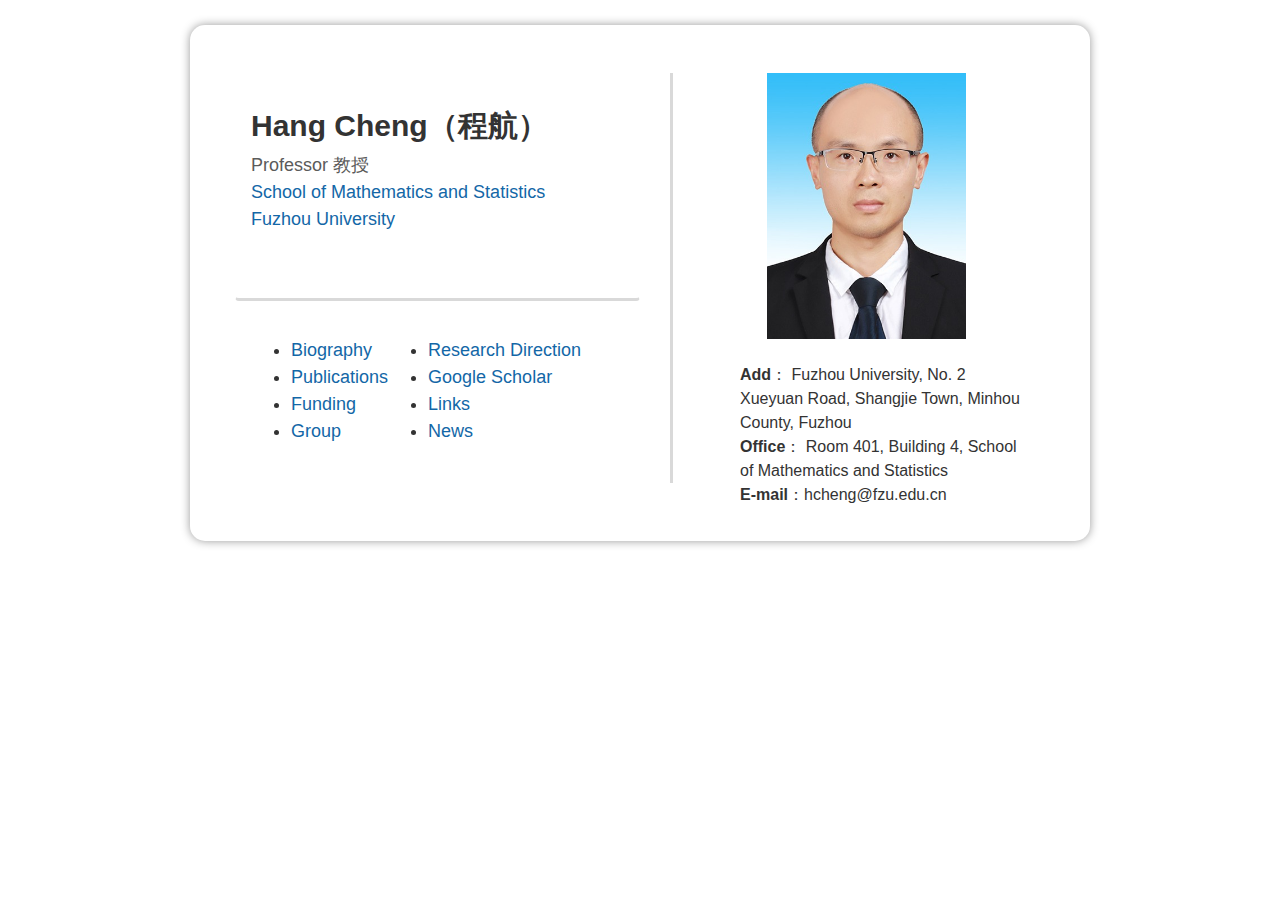
<file: index.html>
<!DOCTYPE html>
<html lang="en">

<head>
    <meta charset="UTF-8">
    <meta http-equiv="X-UA-Compatible" content="IE=edge">
    <title>Hang Cheng</title>
    <link rel="stylesheet" href="css/bootstrap.min.css">
    <link rel="stylesheet" href="css/main.css">

</head>
<style>
    .container {
        width: 900px !important
    }
</style>


<body>

    <div class="box container">
        <div class="container">
            <br>
            <br>
        </div>

        <div class="container">
            <!--     <div class="col-sm-1">
            </div> -->
            <div class="col-sm-6">
                <div class="panel panel-body">
                    <h1 style="font-size:30px">
                        <b>Hang Cheng（程航）</b>
                    </h1>
                    <p style="font-size:18px">
                        Professor 教授<br>
                        <a href="https://math.fzu.edu.cn/index.htm">School of Mathematics and Statistics</a>
                        <br>
                        <a href="https://www.fzu.edu.cn/">Fuzhou University</a>
                    </p>
                </div>

                <div class="panel panel-body" style="border-bottom-style: none;">

<table border="1">

<tr>
<td>
<ul  >

                        <li style="font-size:18px">
                            <a href="Bio.html">Biography</a><br>
                        </li>

                        <li style="font-size:18px">
                            <a href="Publications.html">Publications</a><br>
                        </li>

                        <li style="font-size:18px">
                            <a href="Funding.html"> Funding</a><br>
                        </li>
						<li style="font-size:18px">
                            <a href="Group.html">Group</a><br>
                        </li>

					</ul>
</td>
<td>
<ul  >
                        <li style="font-size:18px">
                            <a href="Res.html"> Research Direction</a><br>
                        </li>
						<li style="font-size:18px">
                            <a href="https://scholar.google.com/citations?user=HELUlGAAAAAJ&hl=zh-CN"> Google Scholar</a><br>
                        </li>
                        <li style="font-size:18px">
                            <a href="Links.html"> Links</a><br>
                        </li>
                        <li style="font-size:18px">
                            <a href="News.html">News</a><br>
                        </li>


<!--                         <li style="font-size:18px">
                            <a href="Prospective_students.html"> Prospective Students</a><br>
                        </li> -->

<!--                         <li style="font-size:18px">
                            <a href="Prospective_students.html"> Photos of Life</a><br>
                        </li> -->
					</ul>
</td>
</tr>
</table>
	<style type="text/css">
		td
		{
			border:none;
			cellspacing="0";
			cellpadding="0";
		}
		table
		{
			border:none;
			cellspacing="0";
			cellpadding="0";
		}


	</style>


                </div>
            </div>

            <div class="col-sm-1 line">
                <table style="height:410px;border-color:#d9d9d9;border-left-style:solid;border-width:3px">
                    <tr>
                        <td valign="top">
                        </td>
                    </tr>
                </table>
            </div>

            <div class="col-sm-5">
                <div style="width: 60%;" class="center-block">
                    <img src="images/logo.jpg" class="img-responsive center-block">
                    <br>
                </div>
                <ul class="center-block" style="list-style:none;">
                    <li style="font-size:16px">
                        <b>Add</b>： Fuzhou University, No. 2 Xueyuan Road, Shangjie Town, Minhou County, Fuzhou <br>
                    </li>
                    <li style="font-size:16px">
                        <b>Office</b>： Room 401, Building 4, School of Mathematics and Statistics
                    </li>
                    <li style="font-size:16px">
                        <b>E-mail</b>：hcheng@fzu.edu.cn
                    </li>



                </ul>
                <br>
            </div>
        </div>
    </div>
</body>

</html>

<!-- Global site tag (gtag.js) - Google Analytics -->
<script async src="https://www.googletagmanager.com/gtag/js?id=UA-42280108-2"></script>
<script>
    window.dataLayer = window.dataLayer || [];

    function gtag() {
        dataLayer.push(arguments);
    }
    gtag('js', new Date());

    gtag('config', 'UA-42280108-2');
</script>
</file>
<file: css/main.css>
.panel-body {
    border-bottom: 3px solid #D9D9D9;
}

.panel {
    box-shadow: 0px 0px 0px !important;
}

.col-sm-1.line {
    width: 1% !important;
}

body {
    font-family: "Roboto", Helvetica, Arial, sans-serif;
    font-size: 16px;
    line-height: 1.5;
    font-weight: 300;
}

h2 {
    font-size: 130%;
}

p {
    color: #5B5B5B;
    margin-bottom: 50px;
    text-align: left;
}


a:link,
a:visited {
    color: #1367a7;
    text-decoration: none;
}

.media {
    margin-bottom: 15px;
    margin-left: 10px;
}

.media-body {
    margin-top: 5px;
    padding-left: 20px;
}

img {
    width: auto;
    height: auto;
    max-width: 100%;
    max-height: 100%;
}

.box {
    margin: 25px auto;
    box-shadow: 0px 0px 10px #999;
    border-radius: 15px;
}
</file>
